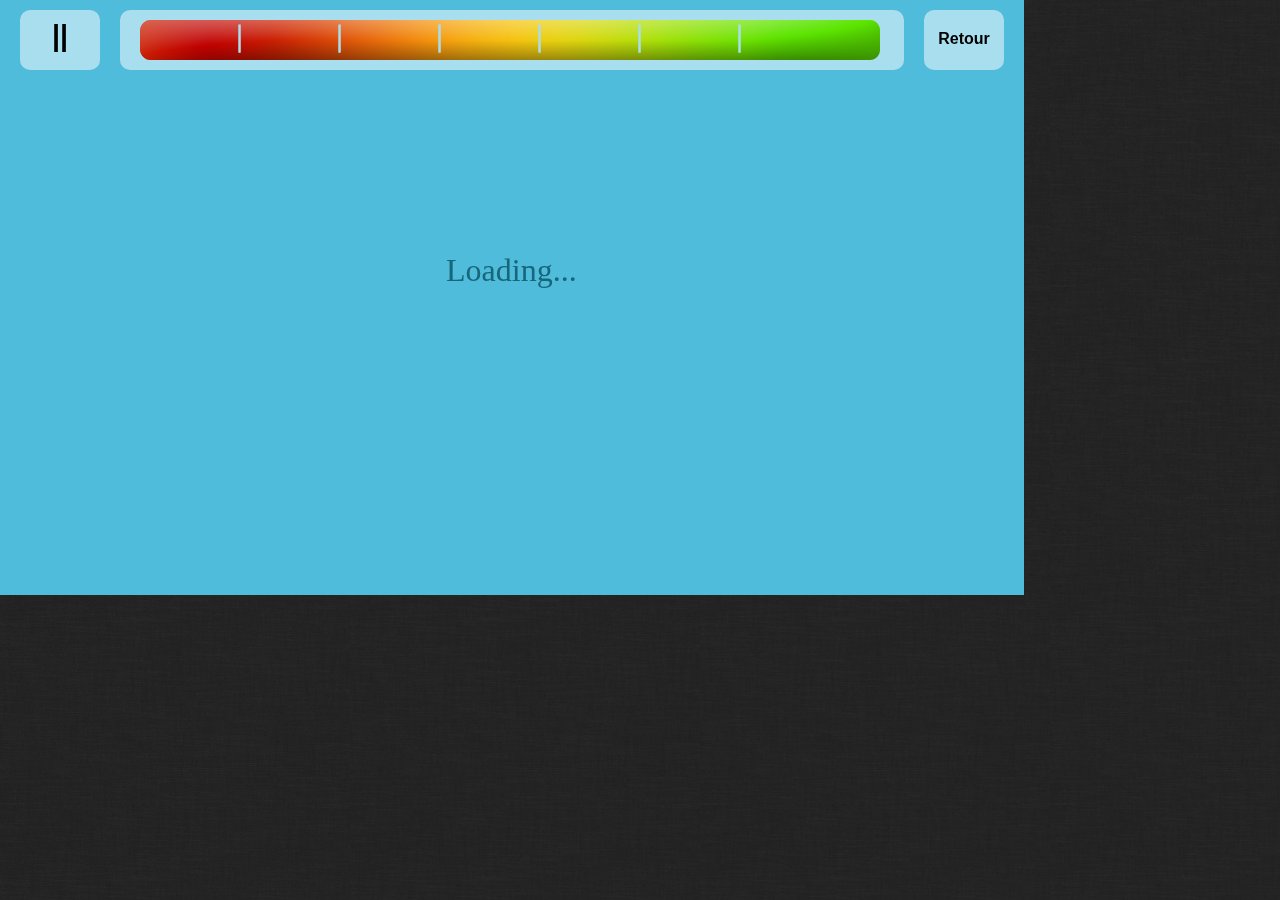
<file: index.html>
<!DOCTYPE html>
<html>
    <head>
        <meta name="viewport" id="viewport" content="width=device-width,height=device-height,initial-scale=1.0,user-scalable=no" />
		<title>Journey To Home</title>
        <link rel="stylesheet" type="text/css" href="css/main.css">
        <script type="text/javascript" src="lib/jquery-1.9.1.min.js"></script>
	</head>
	<body bgcolor="black" onload="generateNewQuestion()">
		<div id="info" style="width: 1024px;" class="no-select">
			<div id="jsapp">
			<!--	<font color="#FFFFFF", style="position: absolute; font-size: 10px; font-family: Courier New">
					<span id="framecounter" class="no-select">(0/0 fps)</span>
				</font>    -->                                          
			</div>
            <a href="level.html">
                <div id="backbutton">Retour</div>
            </a>
            <div id="energybar">
                <img id="bar" src="img/energy.png">
            </div>
            <a href="#">
                <div id="pausebutton" onclick="sessionStorage.state=0; changeState(); $(off_game_screen).show();">||</div>
            </a>
		</div>
        <div id="math-container" class="no-select">
            <div id="math-popup">
                <button id="question">
                    <p id ="input" ></p>
                </button>
                <table id="math-table" cellspacing="0" cellpadding="0">
                    <tr>
                        <td><button onclick="takeInput(1)" class="math-button">1</button></td>
                        <td><button onclick="takeInput(2)" class="math-button">2</button></td>
                        <td><button onclick="takeInput(3)" class="math-button">3</button></td>
                    </tr>
                    <tr>
                        <td><button onclick="takeInput(4)" class="math-button">4</button></td>
                        <td><button onclick="takeInput(5)" class="math-button">5</button></td>
                        <td><button onclick="takeInput(6)" class="math-button">6</button></td>
                    </tr>
                    <tr>
                        <td><button onclick="takeInput(7)" class="math-button">7</button></td>
                        <td><button onclick="takeInput(8)" class="math-button">8</button></td>
                        <td><button onclick="takeInput(9)" class="math-button">9</button></td>
                    </tr>
                    <tr>
                        <td><button onclick="takeInput(0)" class="math-button">0</button></td>
                        <td><button class="math-button" onclick="takeInput(-1)" id="enter-button">&#10003;</button></td>
                        <td><button onclick="takeInput(-2)" class="math-button">&#10007;</button></td>
                    </tr>
                </table>
            </div> 
        </div>
        <script src ="js/level-selection.js"></script>
        <div id="math-info" class="no-select"></div>
        <div id="off_game_screen">
            <h1 id="screen_title">Pause</h1>
            <div id="powerups" >
                    <tr>
                        <td><img id="upgrade1" class="upgrades" src="img/shop.jpg"/></td>
                        <td><img id="upgrade2" class="upgrades" src="img/shop.jpg"/></td>
                        <td><img id="upgrade3" class="upgrades" src="img/shop.jpg"/></td>
                        <td><img id="upgrade4" class="upgrades" src="img/shop.jpg"/></td>
                        <td><img id="upgrade5" class="upgrades2" src="img/shop.jpg"/></td>
                        <td><img id="upgrade6" class="upgrades2" src="img/shop.jpg"/></td>
                        <td><img id="upgrade7" class="upgrades2" src="img/shop.jpg"/></td>
                        <td><img id="upgrade8" class="upgrades2" src="img/shop.jpg"/></td>
                        <td><img id="upgrade9" class="upgrades3" src="img/shop.jpg"/></td>
                        <td><img id="upgrade10" class="upgrades3" src="img/shop.jpg"/></td>
                        <td><img id="upgrade11" class="upgrades3" src="img/shop.jpg"/></td>
                        <td><img id="upgrade12" class="upgrades3" src="img/shop.jpg"/></td>
                    </tr>
                </div>
            <button id="screen_button1" class="screen_buttons" onclick="exitGame(1)">Reprendre</button>
            <button id="screen_button2" class="screen_buttons" onclick="exitGame(2)">Selection de Niveau</button>
            <button id="screen_button3" class="screen_buttons" onclick="exitGame(3)">Menu Principal</button>            
        </div>
        <script src="js/options.js"></script>
        <script src="js/game.js"></script>        
        <script type="text/javascript" src="js/off-game.js"></script>
		<script type="text/javascript" src="lib/melonJS-0.9.6-min.js"></script>
		<script type="text/javascript" src="js/entities.js"></script>
		<script type="text/javascript" src="js/main.js"></script>  
	</body>
</html>
</file>
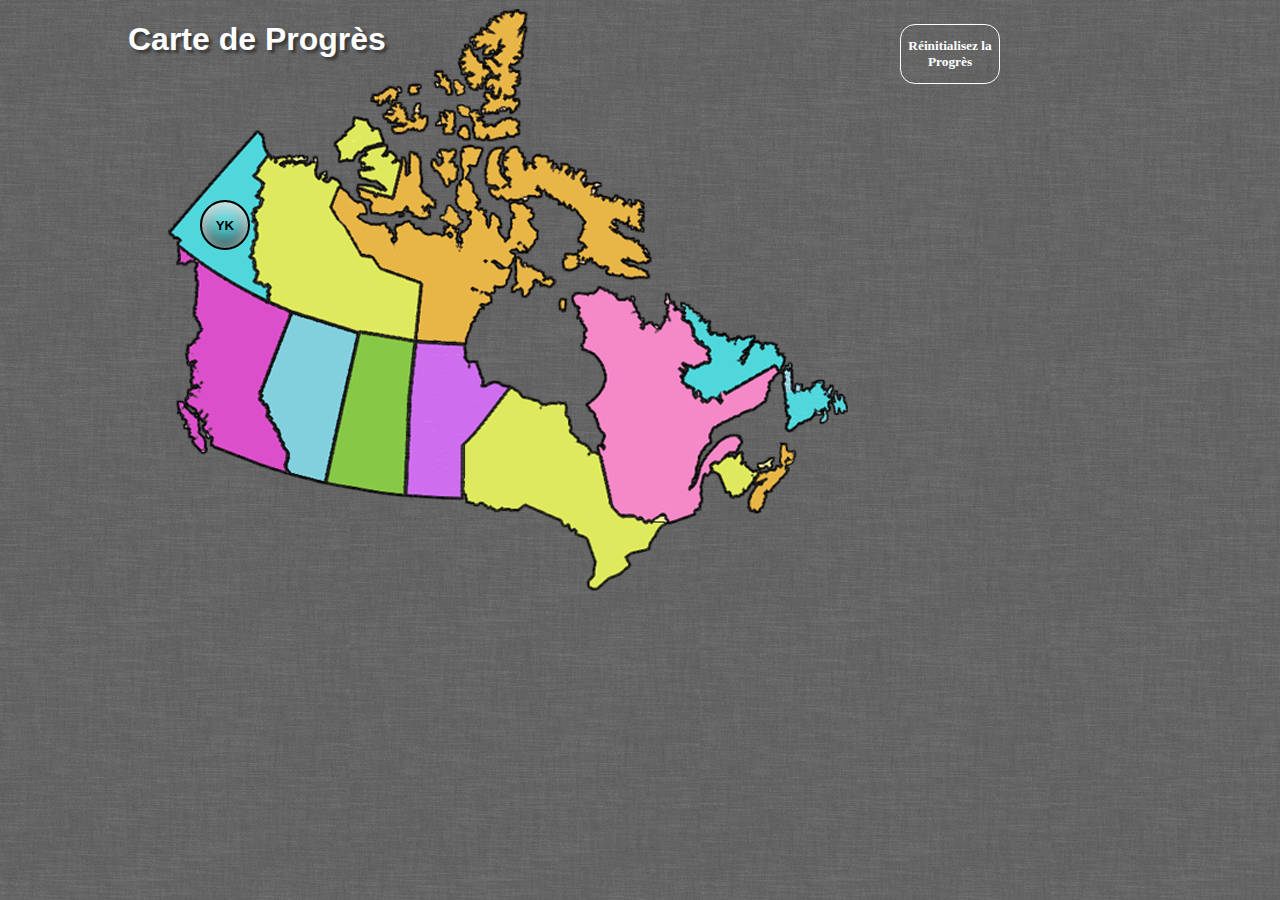
<file: level.html>
<html lang = "en">
    <head>
        <title>Level Selection Screen</title>
        <meta name="viewport" id="viewport" content="width=device-width,height=device-height,
            initial-scale=1.0,user-scalable=no" />
        <link rel="stylesheet" href="css/level.css" type="text/css">
        <script src="lib/jquery-1.9.1.min.js"></script>
    </head>
    
    <body>
        <div id="container" style="width: 1024px;height:600px;">
			<h1 id="title">Carte de Progr&#232;s</h1>
            <div id="buttons">
                <a href="shop.html">
                    <button id="button_1" class ="map_buttons" onclick="setDifficulty(1)">YK</button>
                    <button id="button_2" class ="map_buttons" onclick="setDifficulty(2)">NWT</button>
                    <button id="button_3" class ="map_buttons" onclick="setDifficulty(3)">BC</button>   
                    
                    <button id="button_4" class ="map_buttons" onclick="setDifficulty(4)">NVT</button>
                    <button id="button_5" class ="map_buttons" onclick="setDifficulty(5)">ALB</button>
                    <button id="button_6" class ="map_buttons" onclick="setDifficulty(6)">SASK</button>
                    <button id="button_7" class ="map_buttons" onclick="setDifficulty(7)">NB</button>
                    <button id="button_8" class ="map_buttons" onclick="setDifficulty(8)">PEI</button>
                    <button id="button_9" class ="map_buttons" onclick="setDifficulty(9)">NS</button>
                    
                    <button id="button_10" class ="map_buttons" onclick="setDifficulty(10)">QC</button>
                    <button id="button_11" class ="map_buttons" onclick="setDifficulty(11)">NFL</button>
                    <button id="button_12" class ="map_buttons" onclick="setDifficulty(12)">MAN</button>
                    <button id="button_13" class ="map_buttons" onclick="setDifficulty(13)">ON</button>
                </a>
            </div>
            <button id="reset" onclick="reset()">R&#233;initialisez la Progr&#232;s</button>
            <script src ="js/level-selection.js"></script>
		</div>       
    </body> 
</html>
</file>
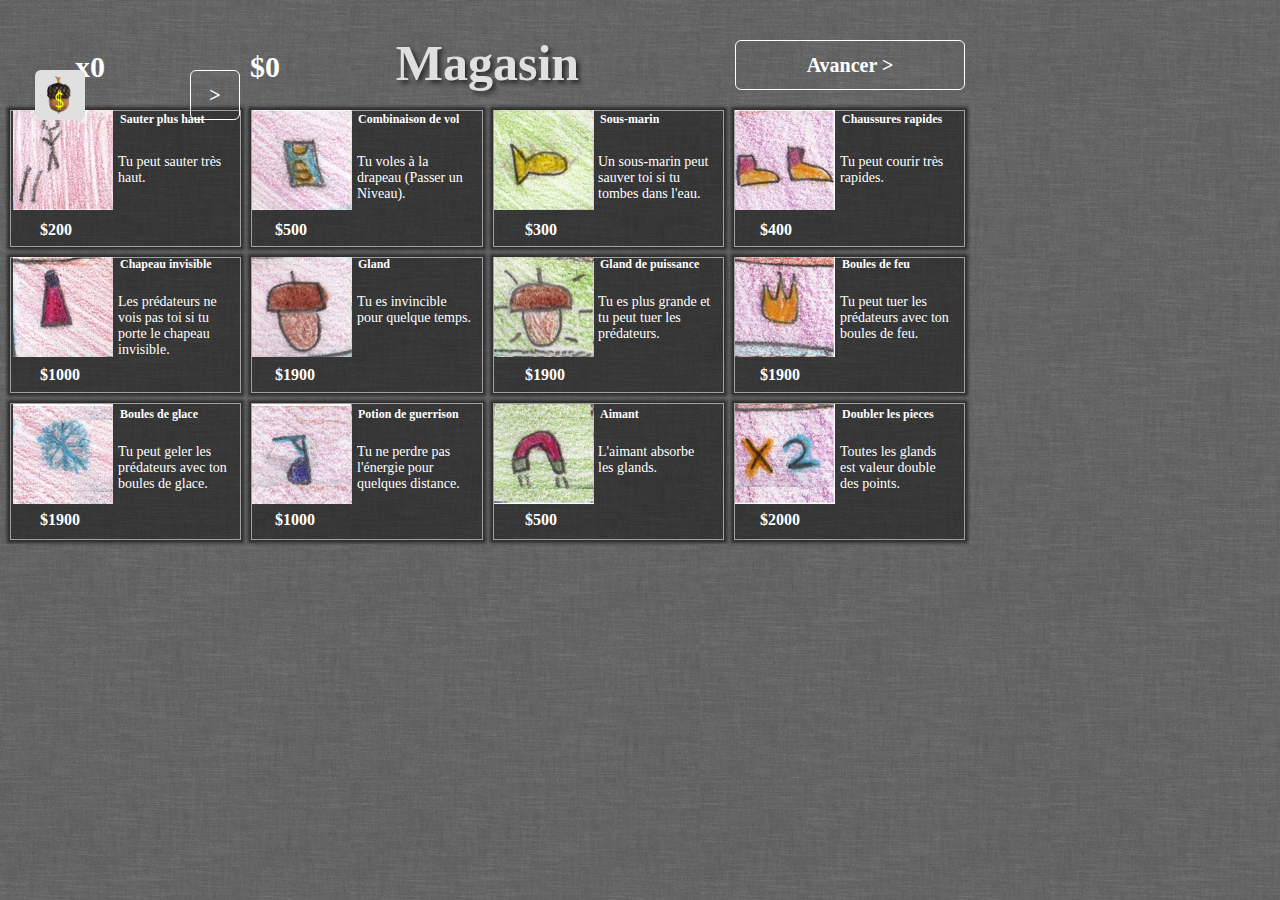
<file: shop.html>
<html lang = "en">
    <head>
        <title>Shop</title>
        <meta name="viewport" id="viewport" content="width=device-width,height=device-height,
            initial-scale=1.0,user-scalable=no" />
        <link rel="stylesheet" href="css/shop.css" type="text/css">
        <script src="lib/jquery-1.9.1.min.js"></script>
    </head>
    
    <body>
        <div id="shop-container" class="no-select">
            <p id="acorn-indicator" class="indicator">x99</p>
            <p id="money-indicator" class="indicator">$99999</p>
            <h1 id="shop-title">Magasin</h1>
            <button id="nextbutton" onclick="doneShopping()">Avancer &gt;</button>
            <table id="shop-table" cellspacing="10px" cellpadding="2px">
                <tr>                   
                    <td id="shop-button1" class="shop-buttons">
                        <a onclick="boughtUpgrade(1);">
                        <img id="upgrade1" class="upgrade" src="img/shop.jpg" />
                        <p id="price1" class="price">$200</p>
                        <p id="name1" class="name">Sauter plus haut</p>
                        <p id="desc1" class="desc" disabled="disabled">Tu peut sauter tr&#232;s haut.</p>
                        </a>
                    </td>
                    <td id="shop-button2" class="shop-buttons">
                        <a onclick="boughtUpgrade(2);">
                        <img id="upgrade2" class="upgrade" src="img/shop.jpg" />
                        <p id="price2" class="price">$500</p>
                        <p id="name2" class="name">Combinaison de vol</p>
                        <p id="desc2" class="desc" disabled="disabled">Tu voles &#224; la drapeau (Passer un Niveau).</p>                            
                        </a>
                    </td>
                    <td id="shop-button3" class="shop-buttons">
                        <a onclick="boughtUpgrade(3);">
                        <img id="upgrade3" class="upgrade" src="img/shop.jpg" />
                        <p id="price3" class="price">$300</p>
                        <p id="name3" class="name">Sous-marin</p>
                        <p id="desc3" class="desc" disabled="disabled">Un sous-marin peut sauver toi si tu tombes dans l'eau.</p>                            
                        </a>              
                    </td>      
                    <td id="shop-button4" class="shop-buttons">
                        <a onclick="boughtUpgrade(4);">
                        <img id="upgrade4" class="upgrade" src="img/shop.jpg" />
                        <p id="price4" class="price">$400</p>
                        <p id="name4" class="name">Chaussures rapides</p>
                        <p id="desc4" class="desc" disabled="disabled">Tu peut courir tr&#232;s rapides.</p>
                        </a>
                    </td>
                </tr>
                <tr>
                    <td id="shop-button5" class="shop-buttons">
                        <a onclick="boughtUpgrade(5);">
                        <img id="upgrade5" class="upgrade" src="img/shop.jpg" />
                        <p id="price5" class="price">$1000</p>
                        <p id="name5" class="name">Chapeau invisible</p>
                        <p id="desc5" class="desc" disabled="disabled">Les pr&#233;dateurs ne vois pas toi si tu porte le chapeau invisible.</p>                            
                        </a>
                    </td>
                    <td id="shop-button6" class="shop-buttons">
                        <a onclick="boughtUpgrade(6);">
                        <img id="upgrade6" class="upgrade" src="img/shop.jpg" />
                        <p id="price6" class="price">$1900</p>
                        <p id="name6" class="name">Gland</p>
                        <p id="desc6" class="desc" disabled="disabled">Tu es invincible pour quelque temps.</p>
                        </a>
                    </td>
                    <td id="shop-button7" class="shop-buttons">
                        <a onclick="boughtUpgrade(7);">
                        <img id="upgrade7" class="upgrade" src="img/shop.jpg" />
                        <p id="price7" class="price">$1900</p>
                        <p id="name7" class="name">Gland de puissance</p>
                        <p id="desc7" class="desc" disabled="disabled">Tu es plus grande et tu peut tuer les pr&#233;dateurs.</p>
                        </a>
                    </td>
                    <td id="shop-button8" class="shop-buttons">
                        <a onclick="boughtUpgrade(8);">
                        <img id="upgrade8" class="upgrade" src="img/shop.jpg" />
                        <p id="price8" class="price">$1900</p>
                        <p id="name8" class="name">Boules de feu</p>
                        <p id="desc8" class="desc" disabled="disabled">Tu peut tuer les pr&#233;dateurs avec ton boules de feu.</p>
                        </a>
                    </td>
                </tr>
                <tr>
                   <td id="shop-button9" class="shop-buttons">
                        <a onclick="boughtUpgrade(9);">
                        <img id="upgrade9" class="upgrade" src="img/shop.jpg" />
                        <p id="price9" class="price">$1900</p>
                        <p id="name9" class="name">Boules de glace</p>
                        <p id="desc9" class="desc" disabled="disabled">Tu peut geler les pr&#233;dateurs avec ton boules de glace.</p>                            
                        </a>     
                    </td>               
                    <td id="shop-button10" class="shop-buttons">
                        <a onclick="boughtUpgrade(10);">
                        <img id="upgrade10" class="upgrade" src="img/shop.jpg" />
                        <p id="price10" class="price">$1000</p>
                        <p id="name10" class="name">Potion de guerrison</p>
                        <p id="desc10" class="desc" disabled="disabled">Tu ne perdre pas l'&#233;nergie pour quelques distance.</p>
                        </a>                            
                    </td>
                   <td id="shop-button11" class="shop-buttons">
                        <a onclick="boughtUpgrade(11);">
                        <img id="upgrade11" class="upgrade" src="img/shop.jpg" />
                        <p id="price11" class="price">$500</p>
                        <p id="name11" class="name">Aimant</p>
                        <p id="desc11" class="desc" disabled="disabled">L'aimant absorbe les glands.</p>
                        </a>
                    </td>
                   <td id="shop-button12" class="shop-buttons">
                        <a onclick="boughtUpgrade(12);">                        
                        <img id="upgrade12" class="upgrade" src="img/shop.jpg" />
                        <p id="price12" class="price">$2000</p>
                        <p id="name12" class="name">Doubler les pieces</p>
                        <p id="desc12" class="desc" disabled="disabled">Toutes les glands est valeur double des points.</p>                            
                        </a>
                    </td>
                </tr>
            </table>
        </div>
        <div id="acorn-div">
            <img id="acorn-image" src="img/acorn.png"/>
        </div>
        <button id="goodfeelings" onclick="trade();">&gt;</button>
        <script type="text/javascript" src="js/options.js"></script>  
        <script type="text/javascript" src="js/shop.js"></script>  
    </body> 
</html>
</file>
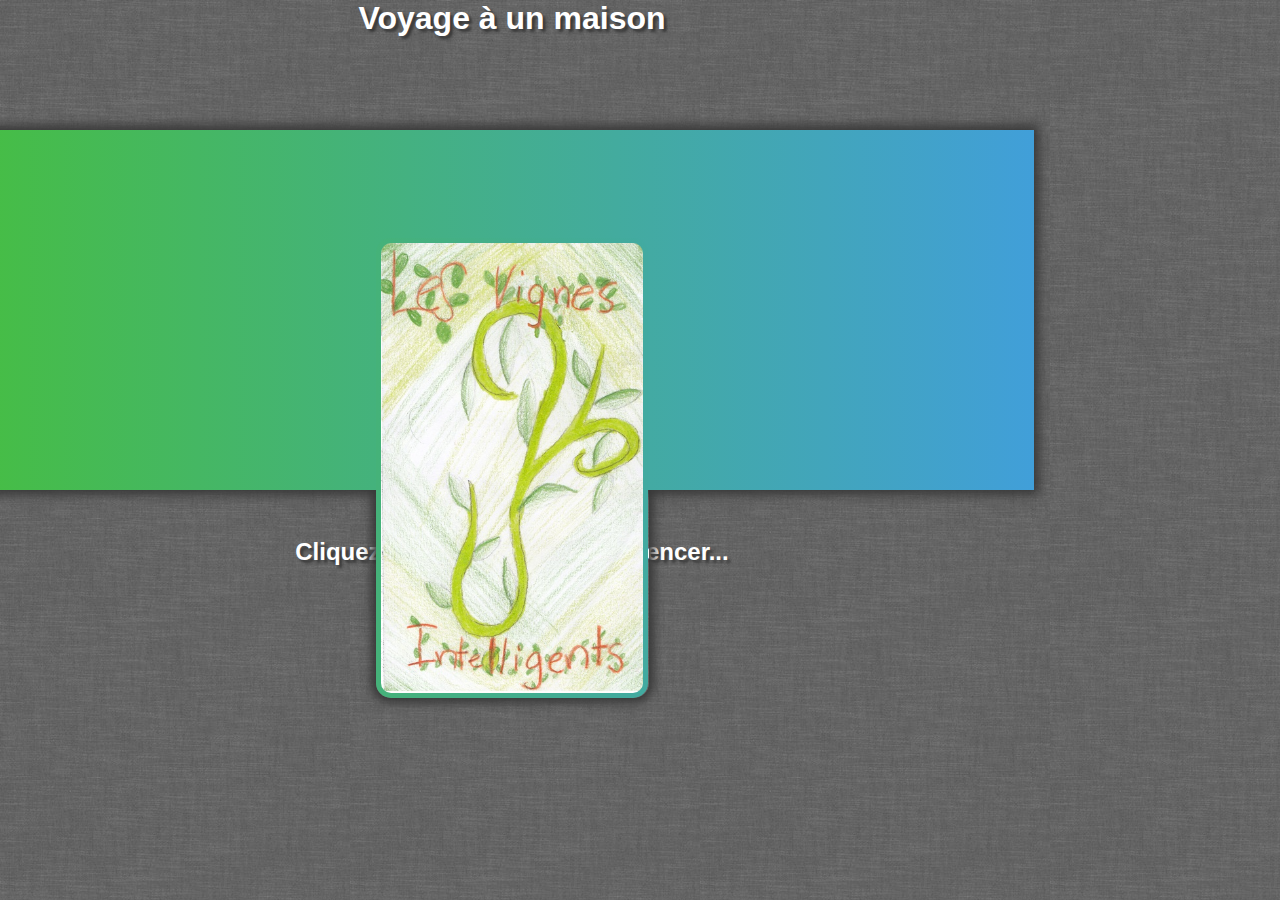
<file: start.html>
<html lang = "en">
    <head>
        <title>Splash Screen</title>
        <meta name="viewport" id="viewport" content="width=device-width,height=device-height,initial-scale=1.0,user-scalable=no" />
        <link rel="stylesheet" href="css/start.css" type="text/css">
        <script src="lib/jquery-1.9.1.min.js"></script>
    </head>
    <body>
        <a href="mainmenu.html">
            <div id="container" style="width: 1024px;height:600px;">
                <h1 id="title">Voyage &#224; un maison</h1>
                <div id="stripe"></div>
                <div id="logo-shadow"></div>
                <img id="logo" src="img/logo.jpg"></img>
                <h2 id="subtitle">Cliquez sur le logo pour commencer...</h2>
            </div>
            <script src="js/start.js"></script>
        </a>
    </body>
</html>
</file>
<file: css/main.css>
body, html{
    padding:0;
    margin:0;    
}

body{
    background-color:black;
    overflow-x: hidden;
     background:url('../img/grey_wash_wall-dark.jpg');
}

.no-select{
  -webkit-user-select: none;  
  -moz-user-select: none;    
  -ms-user-select: none;      
  user-select: none;
}
#backbutton,#pausebutton{
    position:absolute;
    left:924px;
    height:40px;
    width:80px;
    top:10px;
    background:rgba(255,255,255,0.5);
    border-radius:10px;
    text-align:center;
    padding-top:20px;
    color:black;
    font-family:"Trebuchet MS", Helvetica, sans-serif;  
    font-weight: bold;
    cursor:default;
}

#energybar{
    position:absolute;
    left:120px;
    height:40px;
    width:764px;
    text-align:left;
    padding:10px;
    top:10px;
    background:rgba(255,255,255,0.5);
    border-radius:10px;
    cursor:default;
}
#bar{
    position:absolute;
    left:20px;
    clip:rect(0px,564px,564px,0px);
}

#backbutton:active,#pausebutton:active{
   background:rgba(255,255,255,1);
}

#pausebutton{
    left:20px;
    padding:10px;
    height:40px;
    width:60px;
    font-size:180%;
    font-family:"Verdana", Helvetica, sans-serif;  
    font-weight:bolder;
}

/** MATH DIV **/

#math-popup{ 
    position:absolute;
    top:80px;
    background-image:url('../img/grey_wash_wall.jpg');
    box-shadow: inset 0 0px 10px 5px #383838;
    left:0;
    height:519px;
    display:none;
    width:50%;
    opacity:0;
}
#math-table{
    width:80%;
    top:32%;
    left:10%;
    height:50%;
    text-align:center;
    position:absolute;
    table-layout:fixed;
    border-spacing: 4px;
}
#math-info{
    height:519px;
    top:80px;
    position:absolute;
    width:512px;
    left:50%;
    background:black;    
    display:none;
}
.math-button,#question{
    height:100%;
    width:100%;
    background:#aedb70;
    background: -webkit-radial-gradient(circle, #97cc4e, #65ad49);
    color: white;
    font-weight: bold;
    font-size:150%;
    text-decoration: none;
    opacity: 0.7;
    border: 1px solid #325403;
    border-radius: 4px;   
    text-shadow: 1px 1px 7px #293311;
    font-family:"Trebuchet MS", Helvetica, sans-serif;
}
.math-button:active{
    background:#98d147;
    background: -webkit-radial-gradient(circle, #71a32a, #29700c);
}
#input{  
    color: #ffffff;
    font-weight: bold;
    font-size:100%;
    text-decoration: none;
    font-family:"Trebuchet MS", Helvetica, sans-serif;  
    text-shadow: 2px 2px 1px #528012;
        filter: dropshadow(color=#528012, offx=1, offy=1);
        position:relative;
  top:-10px;
}
#question{
    height:20%;
    width:80%;
    top:10%;
    left:10%;
    position:absolute;
    border-radius: 4px;  
}
/** OFFSCREEN DIV **/
#off_game_screen{
    position:absolute;
    top:0;
    left:0;
    width:1024px;
    height:599px;
    /** FOR DEMO ONLY **/
    display:none;
    
    background-color:rgba(0,0,0,0.5);
    text-align:center;
    vertical-align:middle;
}

#screen_title{
    color:white;
    text-shadow: 3px 3px 3px #363636;
    font-family:"Trebuchet MS", Helvetica, sans-serif;
}

.screen_buttons{
    position:absolute;
    height:110px;
    width:500px;
    border: 2px solid #000000;
    border-radius: 22px;
    box-shadow: 0px 2px 20px #FFFFFF inset, 0px -2px 20px #000000 inset;
    font-size:150%;
}

#powerups{
    position:absolute;
    left:92px;
    
    top:9S0px;
    width:1000px;
}

.upgrades{
    position:absolute;
    left:0;
    top:0;
    width:280px;
}
.upgrades2{
    position:absolute;
    left:280px;
    top:-70px;
    width:280px;
}
.upgrades3{
    position:absolute;
    left:560px;
    top:-140px;
    width:280px;
}

#upgrade1{    
    clip: rect(0, 70px, 70px, 0);
}

#upgrade2{
    clip: rect(0, 140px, 70px, 70px);
}

#upgrade3{
    clip: rect(0, 210px, 70px, 140px);
}

#upgrade4{
    clip: rect(0, 280px, 70px, 210px);
}

#upgrade5{
    clip: rect(70px, 70px, 140px, 0);
}

#upgrade6{
    clip: rect(70px, 140px, 140px, 70px);
}

#upgrade7{
    clip: rect(70px, 210px, 140px, 140px);
}

#upgrade8{
    clip: rect(70px, 280px, 140px, 210px);
}

#upgrade9{
    clip: rect(140px, 70px, 210px, 0);
}

#upgrade10{
    clip: rect(140px, 140px, 210px, 70px);
}

#upgrade11{
    clip: rect(140px, 210px, 210px, 140px);
}

#upgrade12{
    clip: rect(140px, 280px, 210px, 210px);
}

#screen_button1{
    left:265px;
    top:180px;
}

#screen_button2{
    left:265px;
    top:300px;
}

#screen_button3{
    left:265px;
    top:420px;
}
</file>
<file: css/level.css>
#title{  
    position:absolute;
    left:10%;
    z-index:100;
    color:white;    
    text-shadow: 3px 3px 3px #363636;
    font-family:"Trebuchet MS", Helvetica, sans-serif;
      -webkit-user-select: none;  
      -moz-user-select: none;    
      -ms-user-select: none;      
      user-select: none;
 }
 
body{
    margin:0;
    background-image:url('../img/grey_wash_wall.jpg');
}

#container{
    background-image:url('../img/canada-map.png');
}

.map_buttons{
    position:absolute;
    width:50px;
    height:50px;
    border-radius:25px;
    font-weight:bold;
    opacity: 1;
    border: 2px solid #000;
    box-shadow: 0px 5px 20px #FFFFFF inset, 0px -5px 20px #000000 inset;
}

.map_buttons:active, .map_buttons:hover{
    box-shadow: 0px 15px 20px #FFFFFF inset, 0 0 20px #000000 inset;    
}

#reset{
    width:100px;    
    height:60px;
    position:absolute;
    top:24px;
    left:900px;
    color:white;
    border:1px solid white;
    background-color:transparent;
    font-family:"Lucida Sans Unicode";
    font-weight:bold;
    border-radius:15px;
}

#reset:active, #reset:hover{
    background-color:white;
    color:#5c5c5c;
}

#button_1{
    background-color:#4ed7dc;
    top:200px;
    left:200px;
}

#button_2{
    background-color:#dee95c;
    top:250px;
    left:300px;
}

#button_3{
    background-color:#dc4eca;
    top:350px;
    left:200px;
}

#button_4{
    background-color:#e8b446;
    top:250px;
    left:425px;
}

#button_5{
    background-color:#4ed7dc;
    top:365px;
    left:280px;
}

#button_6{
    background-color:#86c846;
    top:400px;
    left:350px;
}

#button_7{
    background-color:#dee95c;
    top:470px;
    left:700px;
}

#button_8{
    background-color:#dee95c;
    top:410px;
    left:740px;
}

#button_9{
    background-color:#e8b446;
    top:480px;
    left:760px;
}

#button_10{
    background-color:#f587c5;
    top:400px;
    left:625px;
}

#button_11{
    background-color:#4ed7dc;
    top:340px;
    left:700px;
}

#button_12{
    background-color:#ce6ced;
    top:400px;
    left:420px;
}

#button_13{
    background-color:#dee95c;
    top:450px;
    left:525px;
}
</file>
<file: css/shop.css>
body{
     background:url('../img/grey_wash_wall.jpg');
     overflow-x: hidden;
}

#shop-container{
    position:absolute;
    top:0px;
    left:0px;
    width:975px;
    height:550px;
    background:rgba(91,91,91,1);
    background-image:url('../img/grey_wash_wall.jpg');
    border-image:url('../img/grey_wash_wall.jpg');
    border-width:25px;
}

.indicator{
    position:absolute;
    top:20px;
    font-size:30px;
    color:white;
    background-color:transparent;
    font-family:"Lucida Sans Unicode";
    font-weight:bold;
}

#acorn-indicator{
    left:75px;
}

#acorn-div{
    position:absolute;
    top:70px;
    left:35px;
    height:50px;
    width:50px;
    background-color:#e0e0e0;
    text-shadow:3px 3px 4px #2b2b2b;
    border-radius:6px;
    z-index:1;
}

#acorn-image{
    position:absolute;
    left:5px;
    top:5px;
    clip:rect(0, 40px, 40px, 0);
}

#money-indicator{
    left:250px;
}

#shop-title{
    text-align:center;
    font-size:50px;
    color:#e0e0e0;
    font-family:Tahoma;
    text-shadow:3px 3px 4px #2b2b2b;
}

#shop-table{
    position:absolute;
    top:100px;
    width:100%;
    height:450px;
    table-layout:fixed;
}

#nextbutton{
    position:absolute;
    top:40px;
    left:735px;
    width:230px;
    height:50px;
    font-size:20px;
    color:white;
    border:1px solid white;
    background-color:transparent;
    font-family:"Lucida Sans Unicode";
    font-weight:bold;
    border-radius:6px;
}

#goodfeelings{
    position:absolute;
    top:70px;
    left:190px;
    width:50px;
    height:50px;
    font-size:20px;
    color:white;
    border:1px solid white;
    background-color:transparent;
    font-family:"Tahoma";
    font-weight:bold;
    border-radius:6px;
}

#nextbutton:active, #nextbutton:hover,#goodfeelings:active,#goodfeelings:hover{
    background-color:white;
    color:#5c5c5c;
}

p{
    font-family:Tahoma;
    font-size:14px;
    color:white;
}

.shop-buttons{
    background:rgba(0, 0, 0,0.45);
    box-shadow: 0 0 3px 3px #2e2e2e;
    border:solid #a1a1a1 1px;
}

.price{
    position:absolute;
    font-weight:bold;
    font-size:16px;
}

.name{
    position:absolute;
    font-weight:bold;    
    font-size:12px;
}

.desc{
    position:absolute;
    height:90px;
    width:115px;
}

.upgrade{
     position:absolute;
}

#upgrade1{
    clip: rect(0, 100px, 100px, 0);
}

#upgrade2{
    clip: rect(0, 200px, 100px, 100px);
}

#upgrade3{
    clip: rect(0, 300px, 100px, 200px);
}

#upgrade4{
    clip: rect(0, 400px, 100px, 300px);
}

#upgrade5{
    clip: rect(100px, 100px, 200px, 0);
}

#upgrade6{
    clip: rect(100px, 200px, 200px, 100px);
}

#upgrade7{
    clip: rect(100px, 300px, 200px, 200px);
}

#upgrade8{
    clip: rect(100px, 400px, 200px, 300px);
}

#upgrade9{
    clip: rect(200px, 100px, 300px, 0);
}

#upgrade10{
    clip: rect(200px, 200px, 300px, 100px);
}

#upgrade11{
    clip: rect(200px, 300px, 300px, 200px);
}

#upgrade12{
    clip: rect(200px, 400px, 300px, 300px);
}
</file>
<file: css/start.css>
body{
     margin:0;  
     background:url('../img/grey_wash_wall.jpg');
}
h1,h2{
    color:white;    
    text-shadow: 3px 3px 3px #363636;
    font-family:"Trebuchet MS", Helvetica, sans-serif;
      -webkit-user-select: none;  
      -moz-user-select: none;    
      -ms-user-select: none;      
      user-select: none;
}
h2{
     position: relative; 
     bottom: 0; 
}
#logo{
    height:450px;
    z-index:10;
    top:30%;
    position:relative;
    background-image: -webkit-linear-gradient(left, #45b279, #42aaa1);    
    padding:5px;
    border-radius:15px;    
}
#logo-shadow{    
    box-shadow: 0 0 10px 5px #383838;
    z-index:1;
    position:fixed;   
    padding:5px;
    border-radius:15px;    
}
#container{
    text-align:center;
    z-index:-2;
}
#stripe{
    position:absolute;
    height:360px;
    left:-10px;
    width:1044px;
    top:130px;
    background:-webkit-linear-gradient(left, #46bd46, #419fd9);  
    z-index:5;
    box-shadow: 0 0 10px 5px #383838;
}
a:link {text-decoration:none;}
</file>
